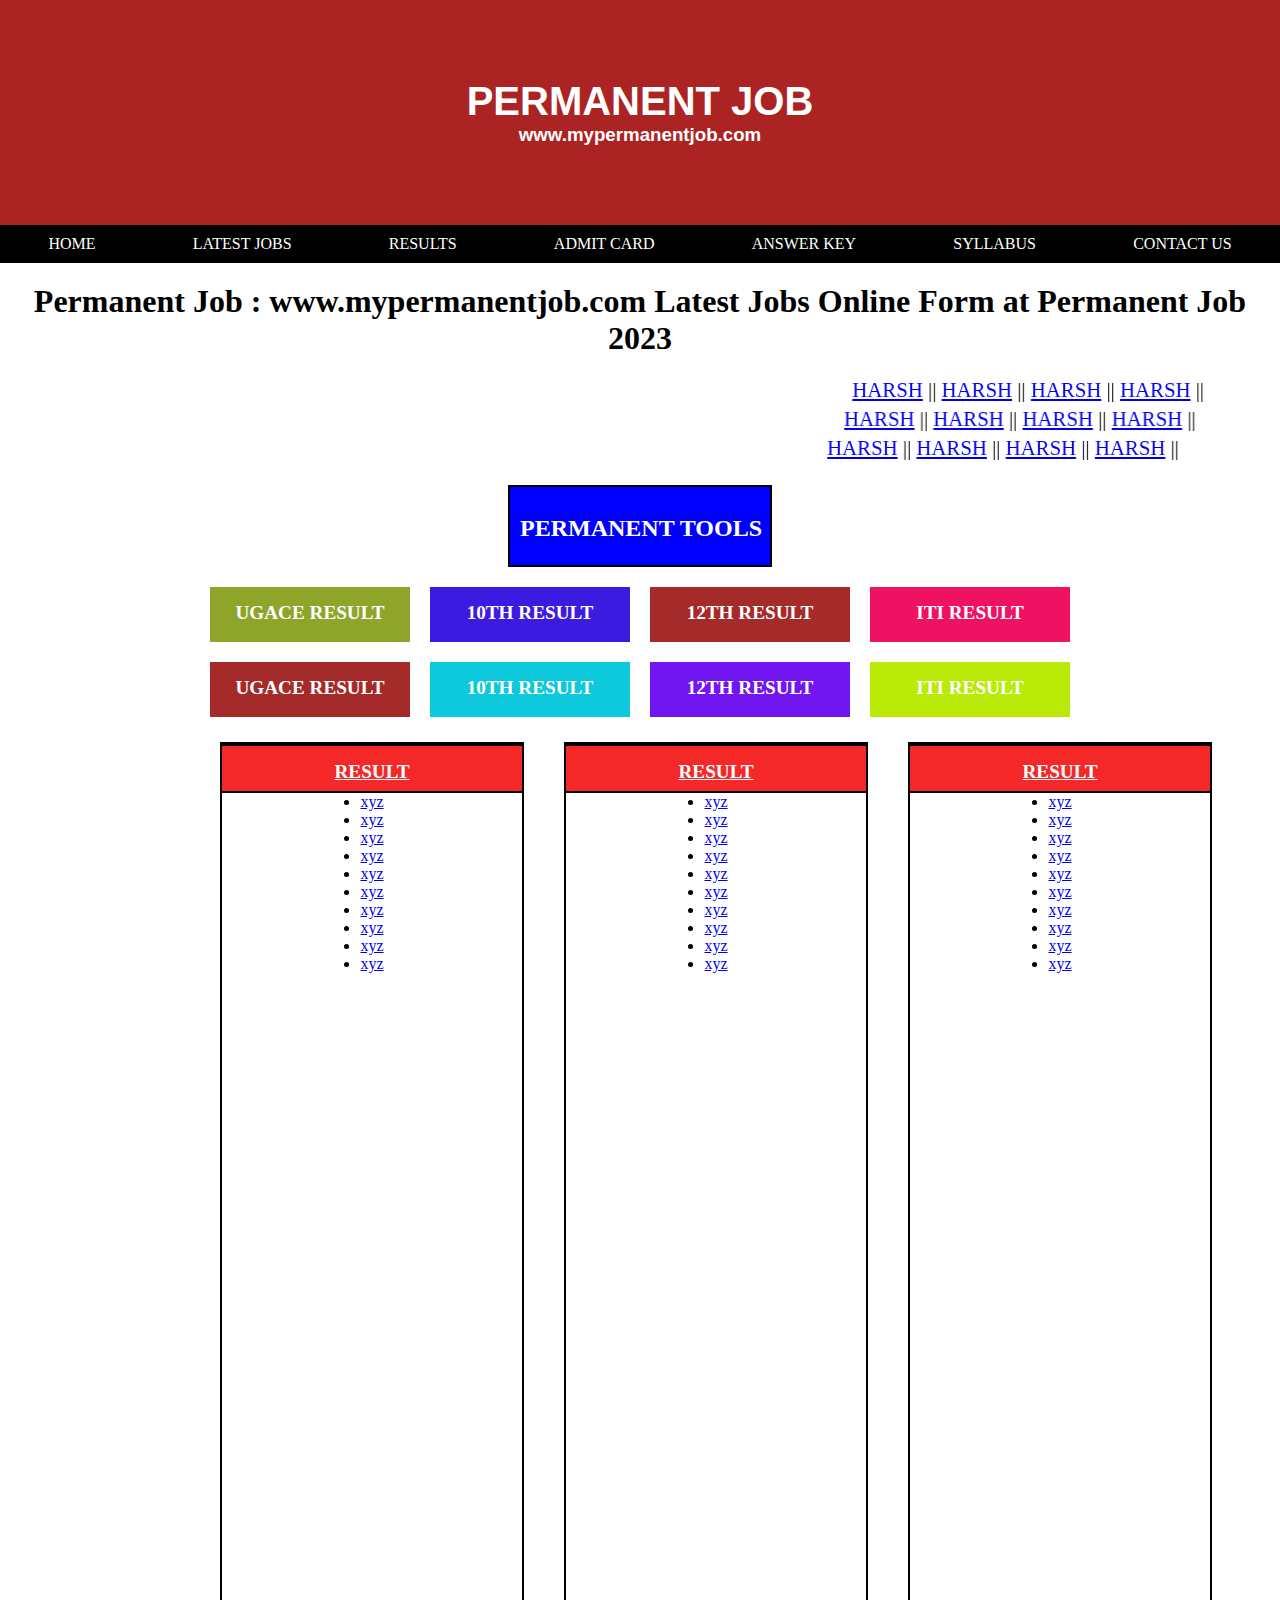
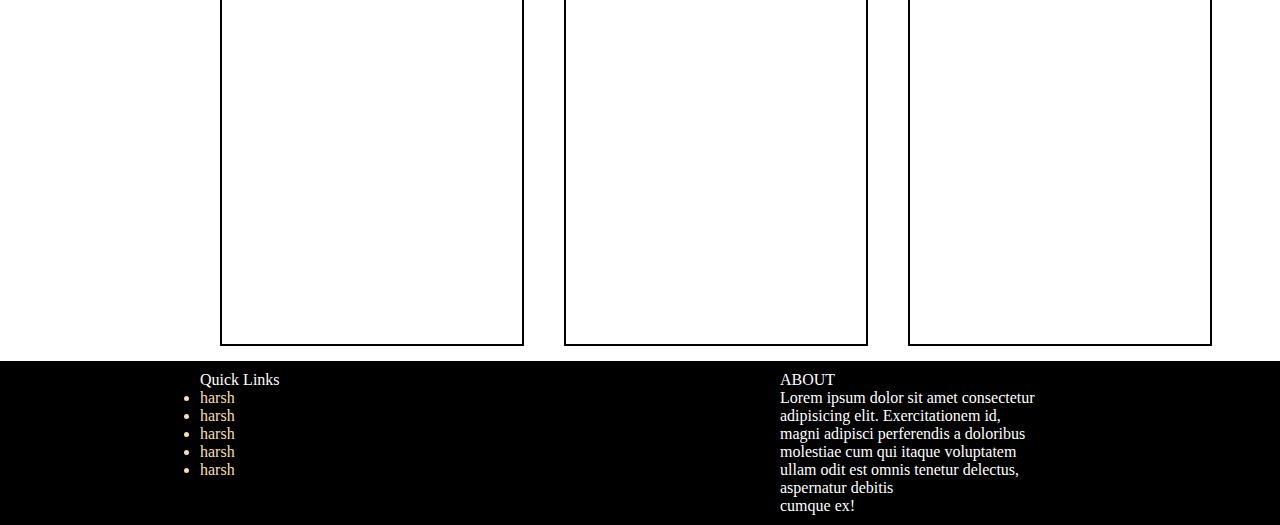
<file: index.html>
<!DOCTYPE html>
<html lang="en">

<head>
    <meta charset="UTF-8">
    <meta name="viewport" content="width=device-width, initial-scale=1.0">
    <title>Document</title>
    <link rel="stylesheet" href="index.css">
    <link rel="stylesheet" href="indexresponsive.css">
</head>

<body>
    <header>
        <nav>
            <div class="topic">
                <h1>PERMANENT JOB</h1>
                <h3>www.mypermanentjob.com</h3>
            </div>
            <div class="menu">
                <ul>
                    <li><a href="index.html">HOME</a></li>
                    <li><a href="latestjobs.html">LATEST JOBS</a></li>
                    <li><a href="result.html">RESULTS</a></li>
                    <li><a href="admitcard.html">ADMIT CARD</a></li>
                    <li><a href="answerkey.html">ANSWER KEY</a></li>
                    <li><a href="syllabus.html">SYLLABUS</a></li>
                    <li><a href="contactus.html">CONTACT US</a></li>

            </div>
        </nav>
    </header>
    <main>
        <div class="topline">
            <p class="toplinep">Permanent Job : www.mypermanentjob.com Latest Jobs Online Form at Permanent Job 2023</p>
        </div>
        <div class="marque1 marque">
            <marquee behavior="alternate" scrollamount="9">
                <a href="harsh.html">HARSH</a> ||
                <a href="harsh.html">HARSH</a> ||
                <a href="harsh.html">HARSH</a> ||
                <a href="harsh.html">HARSH</a> ||

            </marquee>
        </div>
        <div class="marque2 marque">
            <marquee behavior="alternate" scrollamount="10">
                <a href="harsh.html">HARSH</a> ||
                <a href="harsh.html">HARSH</a> ||
                <a href="harsh.html">HARSH</a> ||
                <a href="harsh.html">HARSH</a> ||

            </marquee>
        </div>
        <div class="marque3 marque">
            <marquee behavior="alternate" scrollamount="12">
                <a href="harsh.html">HARSH</a> ||
                <a href="harsh.html">HARSH</a> ||
                <a href="harsh.html">HARSH</a> ||
                <a href="harsh.html">HARSH</a> ||

            </marquee>
        </div>
        <div class="centerheading">

            <p class="qw">PERMANENT TOOLS</p>

        </div>
        <div class="headingclass">
            <div class="headingbuttonttop">
                <a class="headingbutton1" href="index.html">UGACE RESULT</a>
                <a class="headingbutton2" href="index.html">10TH RESULT</a>
                <a class="headingbutton3" href="index.html">12TH RESULT</a>
                <a class="headingbutton4" href="index.html">ITI RESULT</a>
            </div>
            <div class="headingbuttonbottom">
                <a class="headingbutton5" href="index.html">UGACE RESULT</a>
                <a class="headingbutton6" href="index.html">10TH RESULT</a>
                <a class="headingbutton7" href="index.html">12TH RESULT</a>
                <a class="headingbutton8" href="index.html">ITI RESULT</a>
            </div>
        </div>
        <div class="boxop">
            <div class="box1">
                <div class="box1heading op"><a href="result.html" target="_blank">RESULT</a></div>
                <UL>
                    <li><a href="xyz.httml"> xyz</a></li>
                </UL>
                <UL>
                    <li><a href="xyz.httml"> xyz</a></li>
                </UL>
                <UL>
                    <li><a href="xyz.httml"> xyz</a></li>
                </UL>
                <UL>
                    <li><a href="xyz.httml"> xyz</a></li>
                </UL>
                <UL>
                    <li><a href="xyz.httml"> xyz</a></li>
                </UL>
                <UL>
                    <li><a href="xyz.httml"> xyz</a></li>
                </UL>
                <UL>
                    <li><a href="xyz.httml"> xyz</a></li>
                </UL>
                <UL>
                    <li><a href="xyz.httml"> xyz</a></li>
                </UL>
                <UL>
                    <li><a href="xyz.httml"> xyz</a></li>
                </UL>
                <UL>
                    <li><a href="xyz.httml"> xyz</a></li>
                </UL>
            </div>
            <div class="box2">
                <div class="box2heading op"><a href="result.html" target="_blank">RESULT</a></div>
                <UL>
                    <li><a href="xyz.httml"> xyz</a></li>
                </UL>
                <UL>
                    <li><a href="xyz.httml"> xyz</a></li>
                </UL>
                <UL>
                    <li><a href="xyz.httml"> xyz</a></li>
                </UL>
                <UL>
                    <li><a href="xyz.httml"> xyz</a></li>
                </UL>
                <UL>
                    <li><a href="xyz.httml"> xyz</a></li>
                </UL>
                <UL>
                    <li><a href="xyz.httml"> xyz</a></li>
                </UL>
                <UL>
                    <li><a href="xyz.httml"> xyz</a></li>
                </UL>
                <UL>
                    <li><a href="xyz.httml"> xyz</a></li>
                </UL>
                <UL>
                    <li><a href="xyz.httml"> xyz</a></li>
                </UL>
                <UL>
                    <li><a href="xyz.httml"> xyz</a></li>
                </UL>
            </div>
            <div class="box3">
                <div class="box3heading op"><a href="result.html" target="_blank">RESULT</a></div>
                <UL>
                    <li><a href="xyz.httml"> xyz</a></li>
                </UL>
                <UL>
                    <li><a href="xyz.httml"> xyz</a></li>
                </UL>
                <UL>
                    <li><a href="xyz.httml"> xyz</a></li>
                </UL>
                <UL>
                    <li><a href="xyz.httml"> xyz</a></li>
                </UL>
                <UL>
                    <li><a href="xyz.httml"> xyz</a></li>
                </UL>
                <UL>
                    <li><a href="xyz.httml"> xyz</a></li>
                </UL>
                <UL>
                    <li><a href="xyz.httml"> xyz</a></li>
                </UL>
                <UL>
                    <li><a href="xyz.httml"> xyz</a></li>
                </UL>
                <UL>
                    <li><a href="xyz.httml"> xyz</a></li>
                </UL>
                <UL>
                    <li><a href="xyz.httml"> xyz</a></li>
                </UL>
            </div>
        </div>
    </main>
    <footer>
        <div class="footermainbox">
            <div class="quickheading">
                <div class="quicklink quicklinkall">
                    Quick Links
                </div>
                <div class="listquicklink quicklinkall">
                    <ul>
                        <li><a href="facebook" target="_blank">harsh</a></li>
                        <li><a href="facebook" target="_blank">harsh</a></li>
                        <li><a href="facebook" target="_blank">harsh</a></li>
                        <li><a href="facebook" target="_blank">harsh</a></li>
                        <li><a href="facebook" target="_blank">harsh</a></li>

                    </ul>
                </div>
            </div>
            <div class="aboutfooterbox">
                <div class="aboutfooterheading">
                    <P class="afheading">ABOUT</P>
                </div>
                <div class="aboutfootercontent">
                    <p class="afdetails">Lorem ipsum dolor sit amet consectetur adipisicing elit. Exercitationem id,
                        <br />magni adipisci perferendis a doloribus molestiae cum qui itaque voluptatem <br />ullam
                        odit
                        est omnis tenetur delectus,<br /> aspernatur debitis <br />cumque ex!
                    </p>
                </div>
            </div>
        </div>

    </footer>
</body>

</html>
</file>
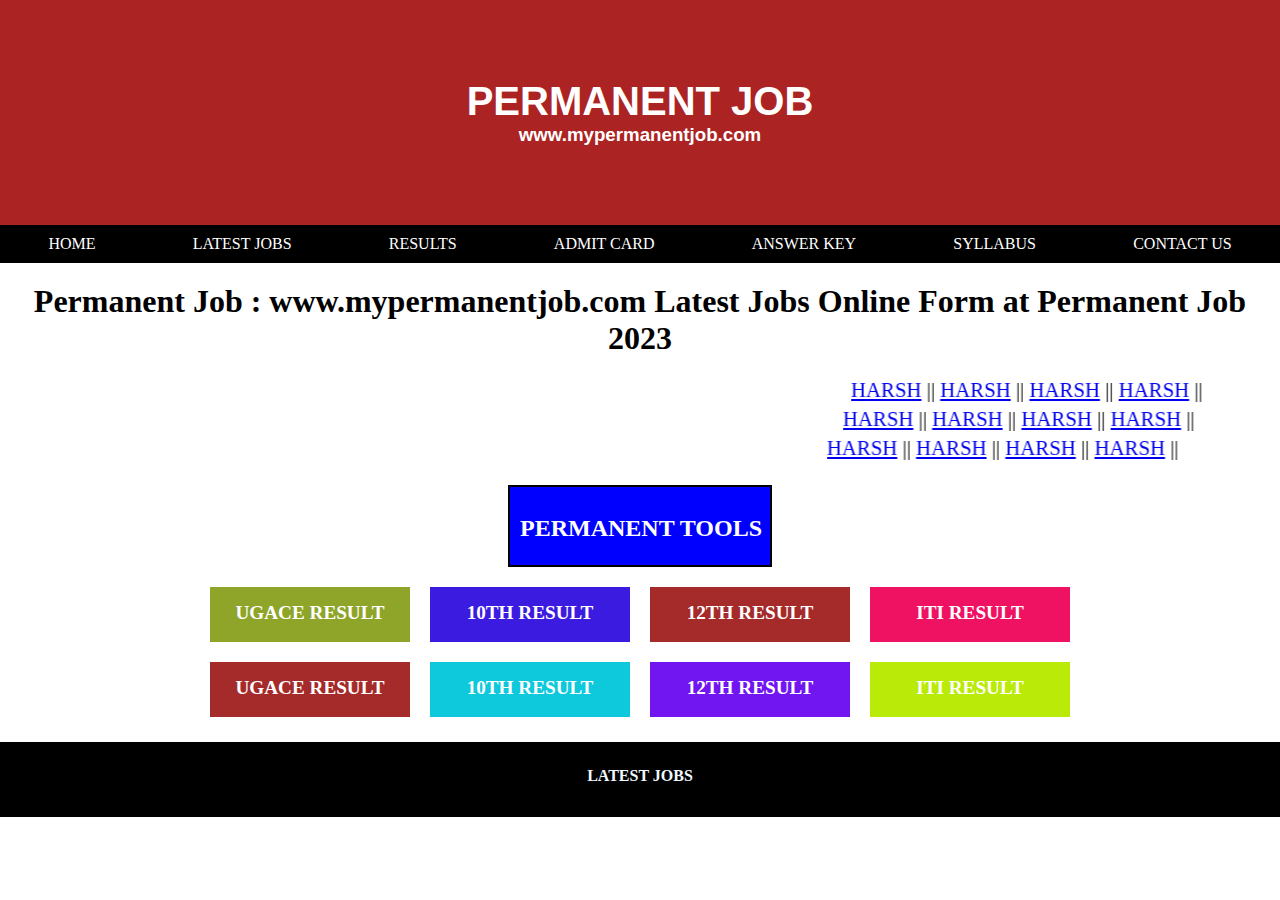
<file: admitcard.html>
<!DOCTYPE html>
<html lang="en">

<head>
    <meta charset="UTF-8">
    <meta name="viewport" content="width=device-width, initial-scale=1.0">
    <title>Document</title>
    <link rel="stylesheet" href="admitcard.css">
    <link rel="stylesheet" href="admitcard.css">
</head>

<body>
    <header>
        <nav>
            <div class="topic">
                <h1>PERMANENT JOB</h1>
                <h3>www.mypermanentjob.com</h3>
            </div>
            <div class="menu">
                <ul>
                    <li><a href="index.html">HOME</a></li>
                    <li><a href="latestjobs.html">LATEST JOBS</a></li>
                    <li><a href="result.html">RESULTS</a></li>
                    <li><a href="admitcard.html">ADMIT CARD</a></li>
                    <li><a href="answerkey.html">ANSWER KEY</a></li>
                    <li><a href="syllabus.html">SYLLABUS</a></li>
                    <li><a href="contactus.html">CONTACT US</a></li>

            </div>
        </nav>
    </header>
    <main>
        <div class="topline">
            <p class="toplinep">Permanent Job : www.mypermanentjob.com Latest Jobs Online Form at Permanent Job 2023</p>
        </div>
        <div class="marquebox">
            <div class="marque1 marque">
                <marquee behavior="alternate" scrollamount="9">
                    <a href="harsh.html">HARSH</a> ||
                    <a href="harsh.html">HARSH</a> ||
                    <a href="harsh.html">HARSH</a> ||
                    <a href="harsh.html">HARSH</a> ||

                </marquee>
            </div>
            <div class="marque2 marque">
                <marquee behavior="alternate" scrollamount="10">
                    <a href="harsh.html">HARSH</a> ||
                    <a href="harsh.html">HARSH</a> ||
                    <a href="harsh.html">HARSH</a> ||
                    <a href="harsh.html">HARSH</a> ||

                </marquee>
            </div>
            <div class="marque3 marque">
                <marquee behavior="alternate" scrollamount="12">
                    <a href="harsh.html">HARSH</a> ||
                    <a href="harsh.html">HARSH</a> ||
                    <a href="harsh.html">HARSH</a> ||
                    <a href="harsh.html">HARSH</a> ||

                </marquee>
            </div>
        </div>
        <div class="centerheading">

            <p class="qw">PERMANENT TOOLS</p>

        </div>
        <div class="headingclass">
            <div class="headingbuttonttop">
                <a class="headingbutton1" href="index.html">UGACE RESULT</a>
                <a class="headingbutton2" href="index.html">10TH RESULT</a>
                <a class="headingbutton3" href="index.html">12TH RESULT</a>
                <a class="headingbutton4" href="index.html">ITI RESULT</a>
            </div>
            <div class="headingbuttonbottom">
                <a class="headingbutton5" href="index.html">UGACE RESULT</a>
                <a class="headingbutton6" href="index.html">10TH RESULT</a>
                <a class="headingbutton7" href="index.html">12TH RESULT</a>
                <a class="headingbutton8" href="index.html">ITI RESULT</a>
            </div>
        </div>
        <DIV class="heading">
            <p>LATEST JOBS</p>
        </DIV>
</file>
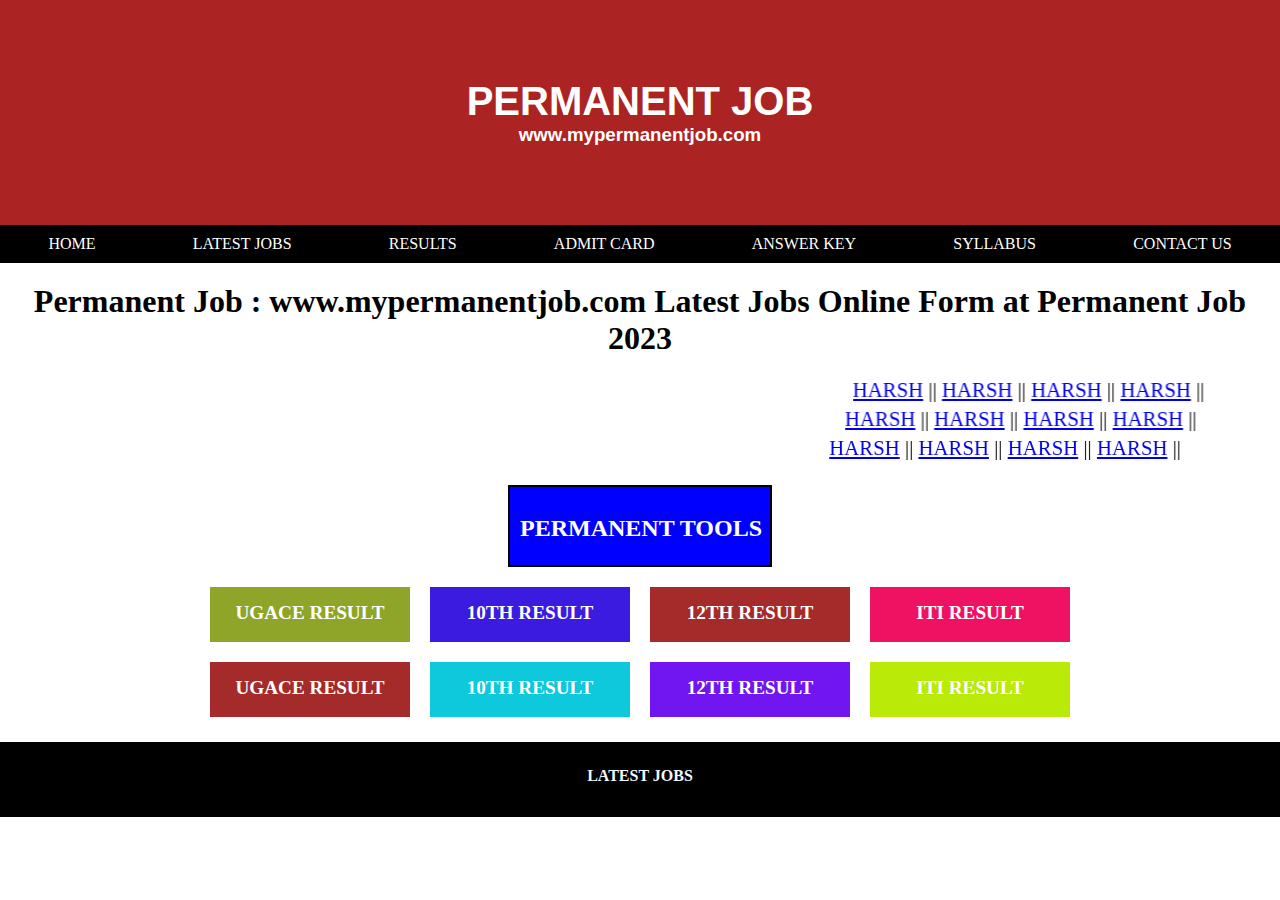
<file: answerkey.html>
<!DOCTYPE html>
<html lang="en">

<head>
    <meta charset="UTF-8">
    <meta name="viewport" content="width=device-width, initial-scale=1.0">
    <title>Document</title>
    <link rel="stylesheet" href="answerkey.css">
    <link rel="stylesheet" href="answerkeyresponsive.css">
</head>

<body>
    <header>
        <nav>
            <div class="topic">
                <h1>PERMANENT JOB</h1>
                <h3>www.mypermanentjob.com</h3>
            </div>
            <div class="menu">
                <ul>
                    <li><a href="index.html">HOME</a></li>
                    <li><a href="latestjobs.html">LATEST JOBS</a></li>
                    <li><a href="result.html">RESULTS</a></li>
                    <li><a href="admitcard.html">ADMIT CARD</a></li>
                    <li><a href="answerkey.html">ANSWER KEY</a></li>
                    <li><a href="syllabus.html">SYLLABUS</a></li>
                    <li><a href="contactus.html">CONTACT US</a></li>

            </div>
        </nav>
    </header>
    <main>
        <div class="topline">
            <p class="toplinep">Permanent Job : www.mypermanentjob.com Latest Jobs Online Form at Permanent Job 2023</p>
        </div>
        <div class="marquebox">
            <div class="marque1 marque">
                <marquee behavior="alternate" scrollamount="9">
                    <a href="harsh.html">HARSH</a> ||
                    <a href="harsh.html">HARSH</a> ||
                    <a href="harsh.html">HARSH</a> ||
                    <a href="harsh.html">HARSH</a> ||

                </marquee>
            </div>
            <div class="marque2 marque">
                <marquee behavior="alternate" scrollamount="10">
                    <a href="harsh.html">HARSH</a> ||
                    <a href="harsh.html">HARSH</a> ||
                    <a href="harsh.html">HARSH</a> ||
                    <a href="harsh.html">HARSH</a> ||

                </marquee>
            </div>
            <div class="marque3 marque">
                <marquee behavior="alternate" scrollamount="12">
                    <a href="harsh.html">HARSH</a> ||
                    <a href="harsh.html">HARSH</a> ||
                    <a href="harsh.html">HARSH</a> ||
                    <a href="harsh.html">HARSH</a> ||

                </marquee>
            </div>
        </div>
        <div class="centerheading">

            <p class="qw">PERMANENT TOOLS</p>

        </div>
        <div class="headingclass">
            <div class="headingbuttonttop">
                <a class="headingbutton1" href="index.html">UGACE RESULT</a>
                <a class="headingbutton2" href="index.html">10TH RESULT</a>
                <a class="headingbutton3" href="index.html">12TH RESULT</a>
                <a class="headingbutton4" href="index.html">ITI RESULT</a>
            </div>
            <div class="headingbuttonbottom">
                <a class="headingbutton5" href="index.html">UGACE RESULT</a>
                <a class="headingbutton6" href="index.html">10TH RESULT</a>
                <a class="headingbutton7" href="index.html">12TH RESULT</a>
                <a class="headingbutton8" href="index.html">ITI RESULT</a>
            </div>
        </div>
        <DIV class="heading">
            <p>LATEST JOBS</p>
        </DIV>
</file>
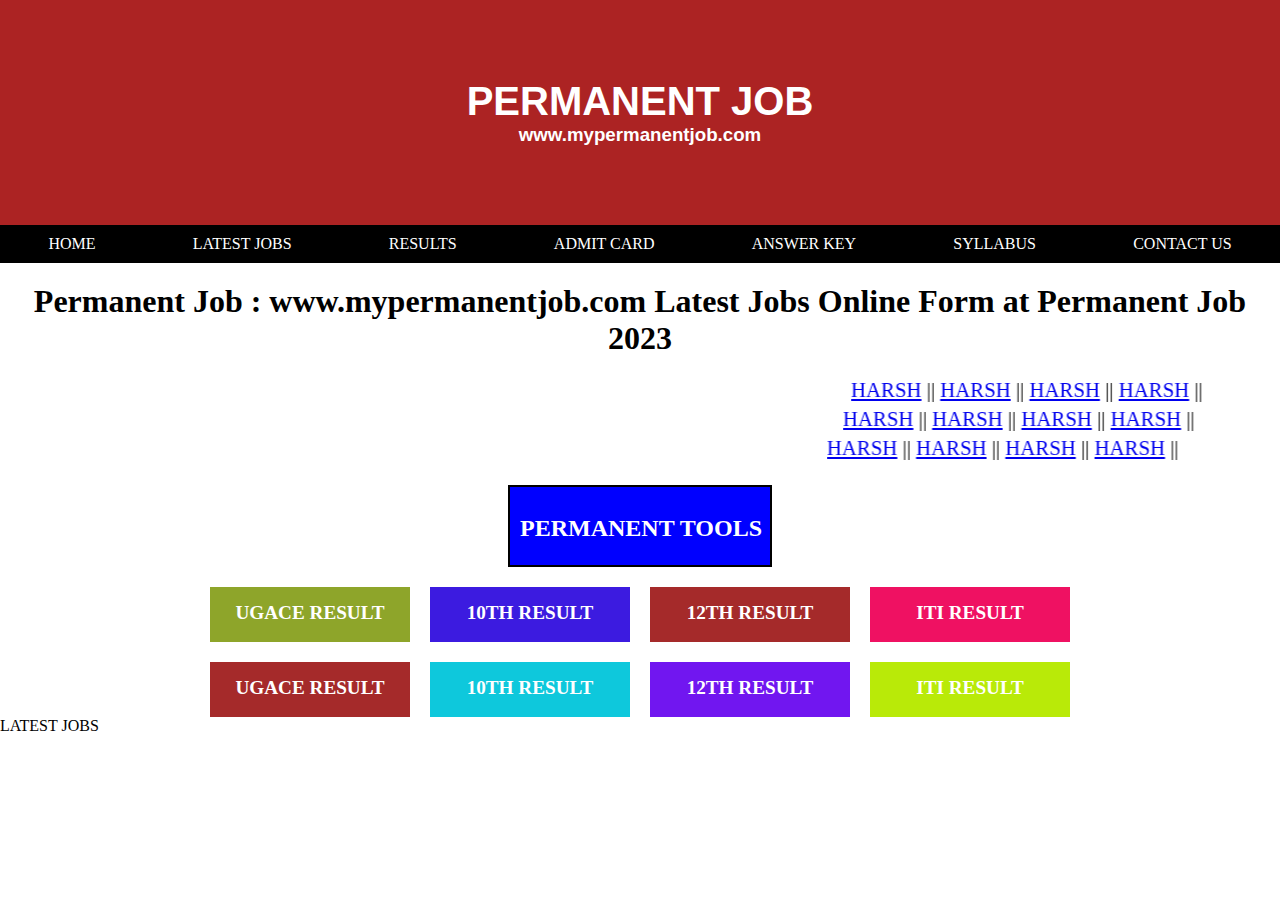
<file: contactus.html>
<!DOCTYPE html>
<html lang="en">

<head>
    <meta charset="UTF-8">
    <meta name="viewport" content="width=device-width, initial-scale=1.0">
    <title>Document</title>
    <link rel="stylesheet" href="contactus.css">
    <link rel="stylesheet" href="contactusresponsive.css">
</head>

<body>
    <header>
        <nav>
            <div class="topic">
                <h1>PERMANENT JOB</h1>
                <h3>www.mypermanentjob.com</h3>
            </div>
            <div class="menu">
                <ul>
                     <li><a href="index.html">HOME</a></li>
                    <li><a href="latestjobs.html">LATEST JOBS</a></li>
                    <li><a href="result.html">RESULTS</a></li>
                    <li><a href="admitcard.html">ADMIT CARD</a></li>
                    <li><a href="answerkey.html">ANSWER KEY</a></li>
                    <li><a href="syllabus.html">SYLLABUS</a></li>
                    <li><a href="contactus.html">CONTACT US</a></li>

            </div>
        </nav>
    </header>
    <main>
        <div class="topline">
            <p class="toplinep">Permanent Job : www.mypermanentjob.com Latest Jobs Online Form at Permanent Job 2023</p>
        </div>
        <div class="marquebox">
            <div class="marque1 marque">
                <marquee behavior="alternate" scrollamount="9">
                    <a href="harsh.html">HARSH</a> ||
                    <a href="harsh.html">HARSH</a> ||
                    <a href="harsh.html">HARSH</a> ||
                    <a href="harsh.html">HARSH</a> ||

                </marquee>
            </div>
            <div class="marque2 marque">
                <marquee behavior="alternate" scrollamount="10">
                    <a href="harsh.html">HARSH</a> ||
                    <a href="harsh.html">HARSH</a> ||
                    <a href="harsh.html">HARSH</a> ||
                    <a href="harsh.html">HARSH</a> ||

                </marquee>
            </div>
            <div class="marque3 marque">
                <marquee behavior="alternate" scrollamount="12">
                    <a href="harsh.html">HARSH</a> ||
                    <a href="harsh.html">HARSH</a> ||
                    <a href="harsh.html">HARSH</a> ||
                    <a href="harsh.html">HARSH</a> ||

                </marquee>
            </div>
        </div>
        <div class="centerheading">

            <p class="qw">PERMANENT TOOLS</p>

        </div>
        <div class="headingclass">
            <div class="headingbuttonttop">
                <a class="headingbutton1" href="index.html">UGACE RESULT</a>
                <a class="headingbutton2" href="index.html">10TH RESULT</a>
                <a class="headingbutton3" href="index.html">12TH RESULT</a>
                <a class="headingbutton4" href="index.html">ITI RESULT</a>
            </div>
            <div class="headingbuttonbottom">
                <a class="headingbutton5" href="index.html">UGACE RESULT</a>
                <a class="headingbutton6" href="index.html">10TH RESULT</a>
                <a class="headingbutton7" href="index.html">12TH RESULT</a>
                <a class="headingbutton8" href="index.html">ITI RESULT</a>
            </div>
        </div>
        <DIV class="heading">
            <p>LATEST JOBS</p>
        </DIV>
</file>
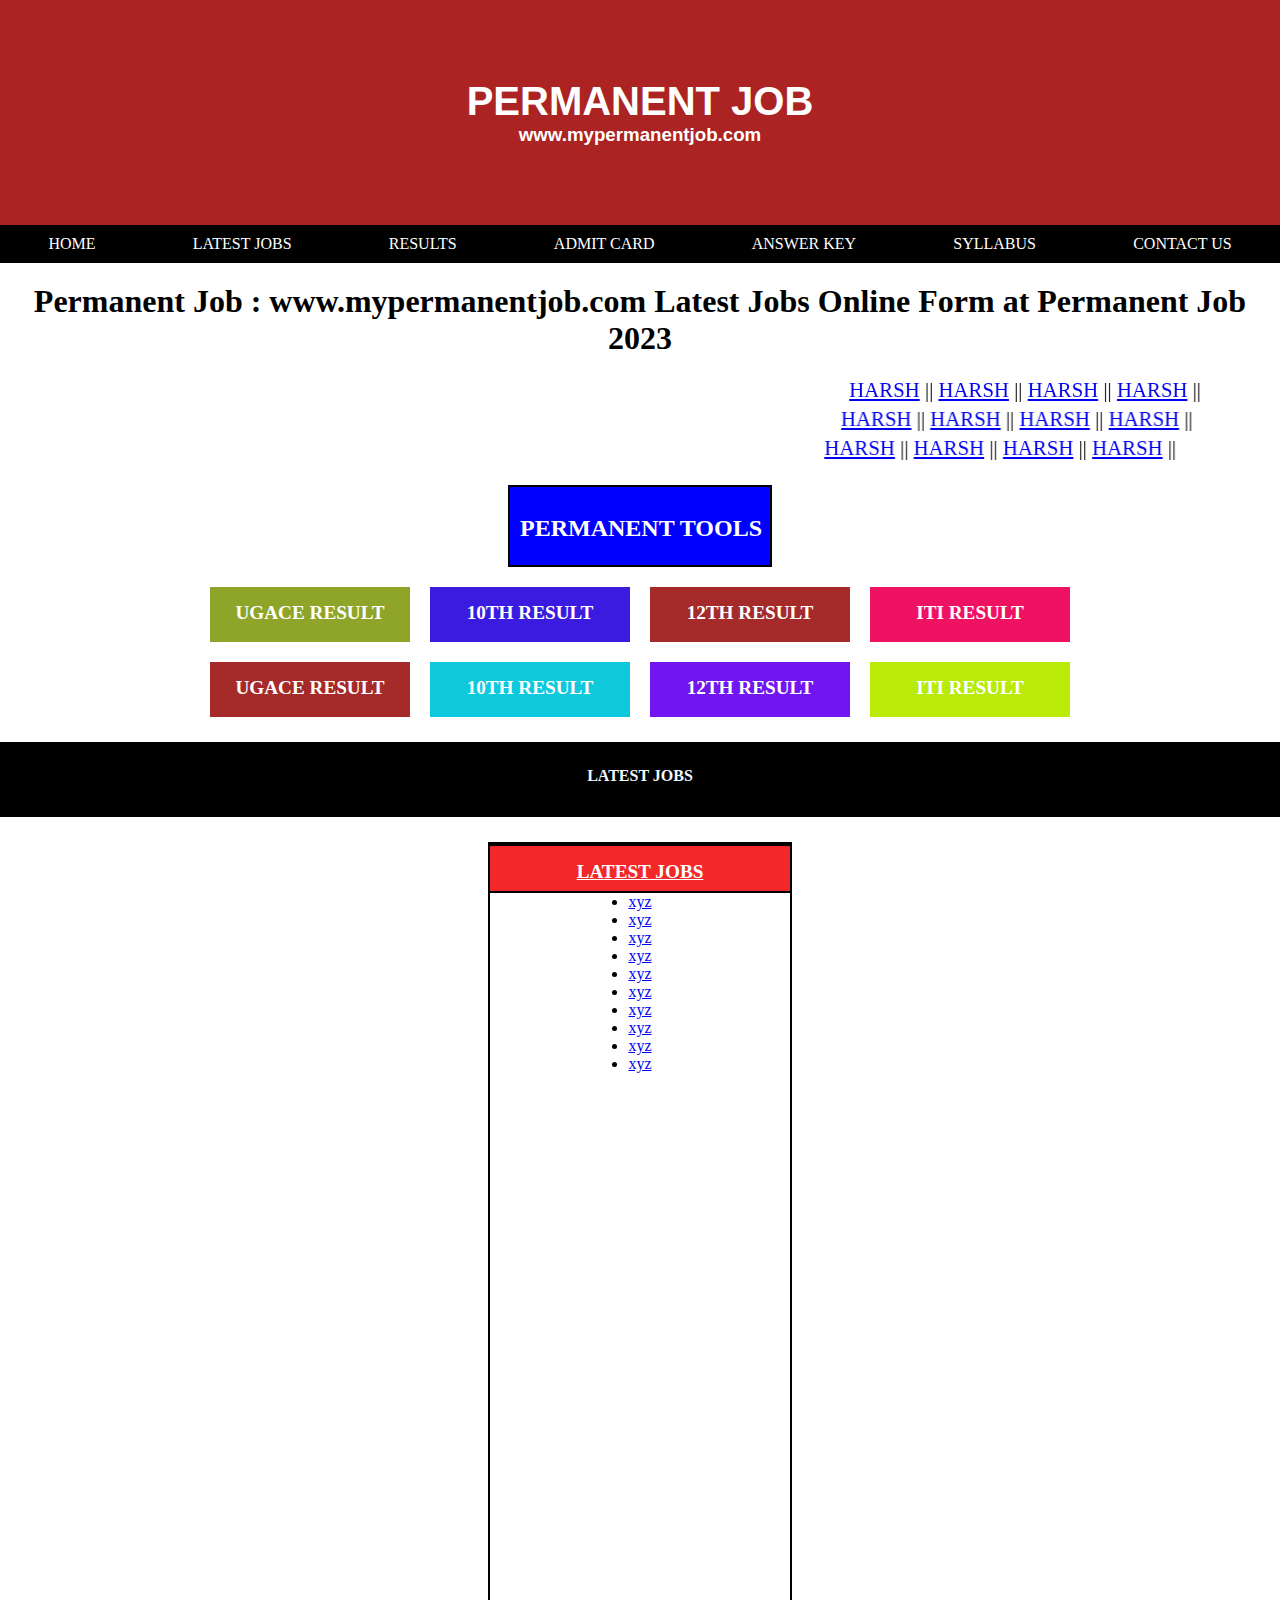
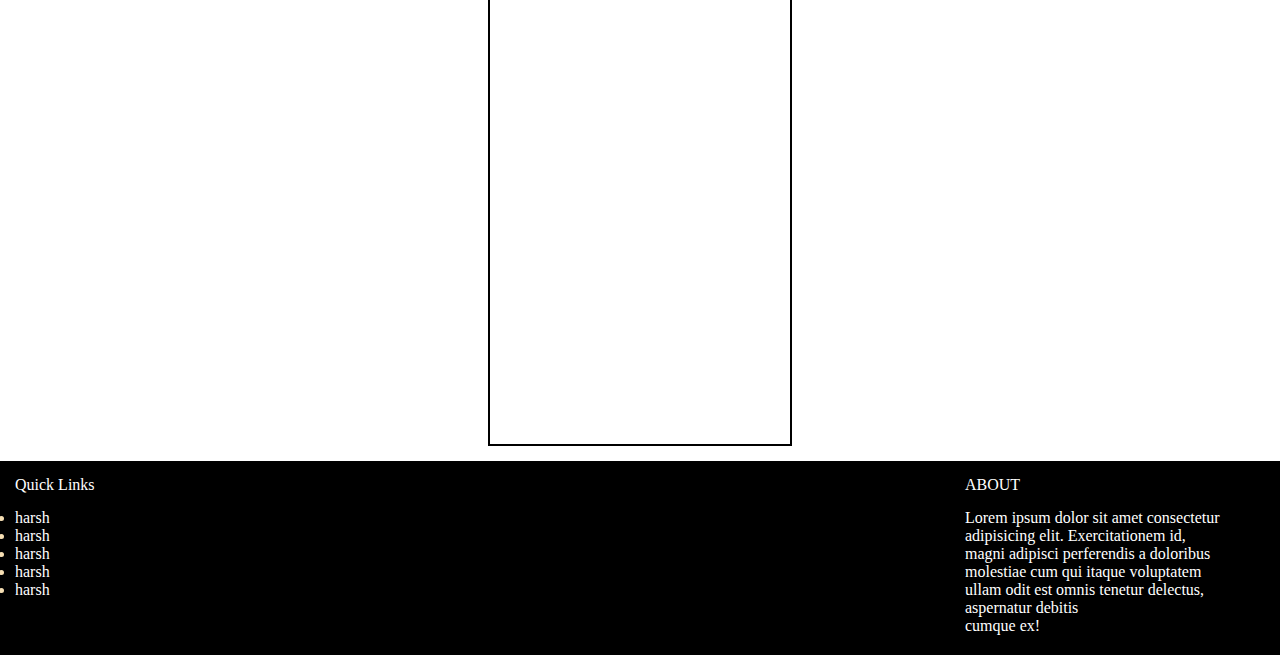
<file: latestjob.html>
<!DOCTYPE html>
<html lang="en">

<head>
    <meta charset="UTF-8">
    <meta name="viewport" content="width=device-width, initial-scale=1.0">
    <title>Document</title>
    <link rel="stylesheet" href="latestjob.css">
    <link rel="stylesheet" href="latestjobresponsive.css">
</head>

<body>
    <header>
        <nav>
            <div class="topic">
                <h1>PERMANENT JOB</h1>
                <h3>www.mypermanentjob.com</h3>
            </div>
            <div class="menu">
                <ul>
                      <li><a href="index.html">HOME</a></li>
                    <li><a href="latestjobs.html">LATEST JOBS</a></li>
                    <li><a href="result.html">RESULTS</a></li>
                    <li><a href="admitcard.html">ADMIT CARD</a></li>
                    <li><a href="answerkey.html">ANSWER KEY</a></li>
                    <li><a href="syllabus.html">SYLLABUS</a></li>
                    <li><a href="contactus.html">CONTACT US</a></li>

            </div>
        </nav>
    </header>
    <main>
        <div class="topline">
            <p class="toplinep">Permanent Job : www.mypermanentjob.com Latest Jobs Online Form at Permanent Job 2023</p>
        </div>
        <div class="marquebox">
            <div class="marque1 marque">
                <marquee behavior="alternate" scrollamount="9">
                    <a href="harsh.html">HARSH</a> ||
                    <a href="harsh.html">HARSH</a> ||
                    <a href="harsh.html">HARSH</a> ||
                    <a href="harsh.html">HARSH</a> ||

                </marquee>
            </div>
            <div class="marque2 marque">
                <marquee behavior="alternate" scrollamount="10">
                    <a href="harsh.html">HARSH</a> ||
                    <a href="harsh.html">HARSH</a> ||
                    <a href="harsh.html">HARSH</a> ||
                    <a href="harsh.html">HARSH</a> ||

                </marquee>
            </div>
            <div class="marque3 marque">
                <marquee behavior="alternate" scrollamount="12">
                    <a href="harsh.html">HARSH</a> ||
                    <a href="harsh.html">HARSH</a> ||
                    <a href="harsh.html">HARSH</a> ||
                    <a href="harsh.html">HARSH</a> ||

                </marquee>
            </div>
        </div>
        <div class="centerheading">

            <p class="qw">PERMANENT TOOLS</p>

        </div>
        <div class="headingclass">
            <div class="headingbuttonttop">
                <a class="headingbutton1" href="index.html">UGACE RESULT</a>
                <a class="headingbutton2" href="index.html">10TH RESULT</a>
                <a class="headingbutton3" href="index.html">12TH RESULT</a>
                <a class="headingbutton4" href="index.html">ITI RESULT</a>
            </div>
            <div class="headingbuttonbottom">
                <a class="headingbutton5" href="index.html">UGACE RESULT</a>
                <a class="headingbutton6" href="index.html">10TH RESULT</a>
                <a class="headingbutton7" href="index.html">12TH RESULT</a>
                <a class="headingbutton8" href="index.html">ITI RESULT</a>
            </div>
        </div>
        <DIV class="heading">
            <p>LATEST JOBS</p>
        </DIV>
        <div class="boxop">
            <div class="box1">
                <div class="box1heading op"><a href="result.html" target="_blank">LATEST JOBS</a></div>
                <UL>
                    <li><a href="xyz.httml"> xyz</a></li>
                </UL>
                <UL>
                    <li><a href="xyz.httml"> xyz</a></li>
                </UL>
                <UL>
                    <li><a href="xyz.httml"> xyz</a></li>
                </UL>
                <UL>
                    <li><a href="xyz.httml"> xyz</a></li>
                </UL>
                <UL>
                    <li><a href="xyz.httml"> xyz</a></li>
                </UL>
                <UL>
                    <li><a href="xyz.httml"> xyz</a></li>
                </UL>
                <UL>
                    <li><a href="xyz.httml"> xyz</a></li>
                </UL>
                <UL>
                    <li><a href="xyz.httml"> xyz</a></li>
                </UL>
                <UL>
                    <li><a href="xyz.httml"> xyz</a></li>
                </UL>
                <UL>
                    <li><a href="xyz.httml"> xyz</a></li>
                </UL>
            </div>
        </div>
    </main>
    <footer>
        <div class="footermainbox">
            <div class="quickheading">
                <div class="quicklink quicklinkall">
                    Quick Links
                </div>
                <div class="listquicklink quicklinkall">
                    <ul>
                        <li><a href="facebook" target="_blank">harsh</a></li>
                        <li><a href="facebook" target="_blank">harsh</a></li>
                        <li><a href="facebook" target="_blank">harsh</a></li>
                        <li><a href="facebook" target="_blank">harsh</a></li>
                        <li><a href="facebook" target="_blank">harsh</a></li>

                    </ul>
                </div>
            </div>
            <div class="aboutfooterbox">
                <div class="aboutfooterheading">
                    <P class="afheading">ABOUT</P>
                </div>
                <div class="aboutfootercontent">
                    <p class="afdetails">Lorem ipsum dolor sit amet consectetur adipisicing elit. Exercitationem id,
                        <br />magni adipisci perferendis a doloribus molestiae cum qui itaque voluptatem <br />ullam
                        odit
                        est omnis tenetur delectus,<br /> aspernatur debitis <br />cumque ex!
                    </p>
                </div>
            </div>
        </div>
    </footer>
</body>

</html>
</file>
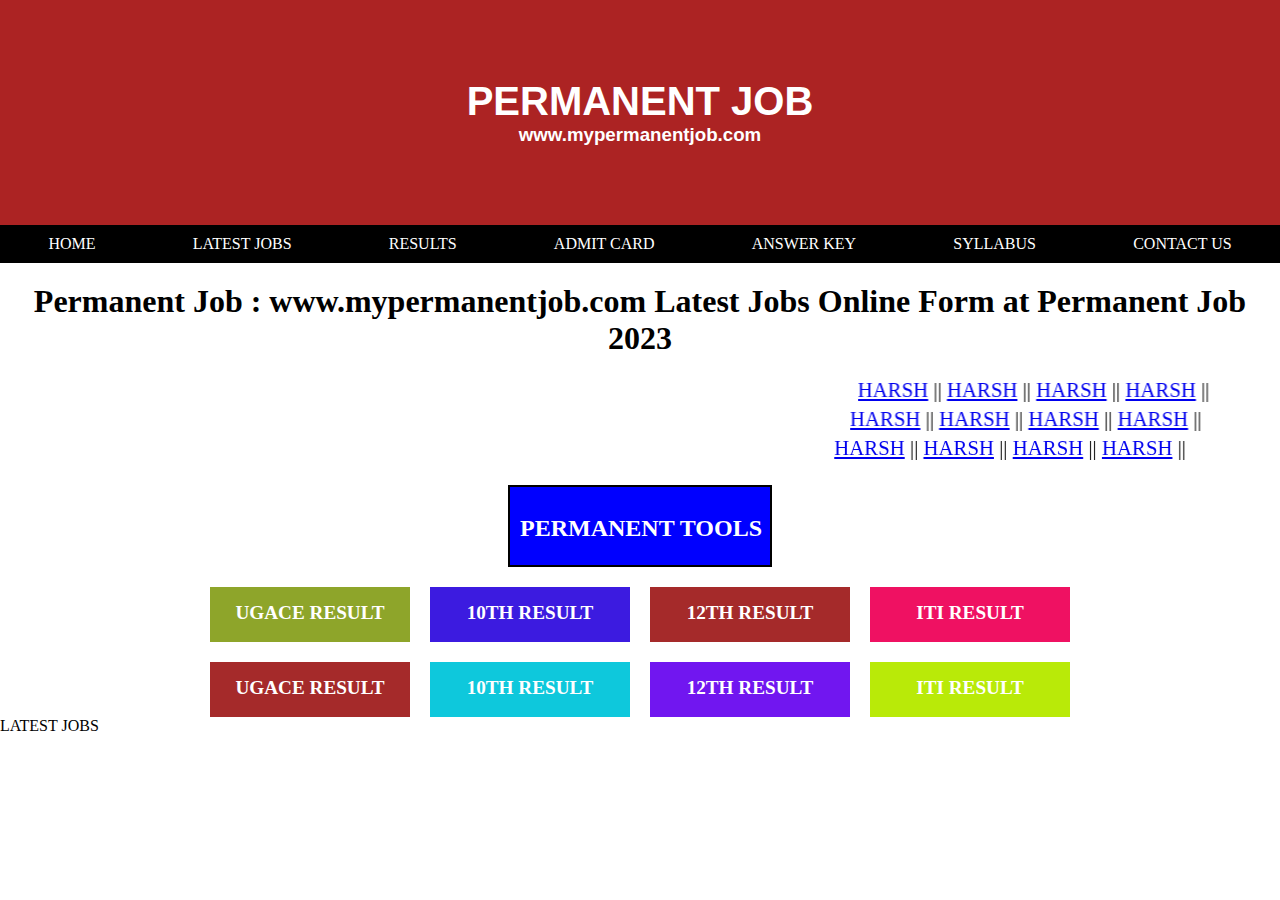
<file: result.html>
<!DOCTYPE html>
<html lang="en">

<head>
    <meta charset="UTF-8">
    <meta name="viewport" content="width=device-width, initial-scale=1.0">
    <title>Document</title>
    <link rel="stylesheet" href="index.css">
    <link rel="stylesheet" href="indexresponsive.css">
</head>

<body>
    <header>
        <nav>
            <div class="topic">
                <h1>PERMANENT JOB</h1>
                <h3>www.mypermanentjob.com</h3>
            </div>
            <div class="menu">
                <ul>
                      <li><a href="index.html">HOME</a></li>
                    <li><a href="latestjobs.html">LATEST JOBS</a></li>
                    <li><a href="result.html">RESULTS</a></li>
                    <li><a href="admitcard.html">ADMIT CARD</a></li>
                    <li><a href="answerkey.html">ANSWER KEY</a></li>
                    <li><a href="syllabus.html">SYLLABUS</a></li>
                    <li><a href="contactus.html">CONTACT US</a></li>

            </div>
        </nav>
    </header>
    <main>
        <div class="topline">
            <p class="toplinep">Permanent Job : www.mypermanentjob.com Latest Jobs Online Form at Permanent Job 2023</p>
        </div>
        <div class="marquebox">
            <div class="marque1 marque">
                <marquee behavior="alternate" scrollamount="9">
                    <a href="harsh.html">HARSH</a> ||
                    <a href="harsh.html">HARSH</a> ||
                    <a href="harsh.html">HARSH</a> ||
                    <a href="harsh.html">HARSH</a> ||

                </marquee>
            </div>
            <div class="marque2 marque">
                <marquee behavior="alternate" scrollamount="10">
                    <a href="harsh.html">HARSH</a> ||
                    <a href="harsh.html">HARSH</a> ||
                    <a href="harsh.html">HARSH</a> ||
                    <a href="harsh.html">HARSH</a> ||

                </marquee>
            </div>
            <div class="marque3 marque">
                <marquee behavior="alternate" scrollamount="12">
                    <a href="harsh.html">HARSH</a> ||
                    <a href="harsh.html">HARSH</a> ||
                    <a href="harsh.html">HARSH</a> ||
                    <a href="harsh.html">HARSH</a> ||

                </marquee>
            </div>
        </div>
        <div class="centerheading">

            <p class="qw">PERMANENT TOOLS</p>

        </div>
        <div class="headingclass">
            <div class="headingbuttonttop">
                <a class="headingbutton1" href="index.html">UGACE RESULT</a>
                <a class="headingbutton2" href="index.html">10TH RESULT</a>
                <a class="headingbutton3" href="index.html">12TH RESULT</a>
                <a class="headingbutton4" href="index.html">ITI RESULT</a>
            </div>
            <div class="headingbuttonbottom">
                <a class="headingbutton5" href="index.html">UGACE RESULT</a>
                <a class="headingbutton6" href="index.html">10TH RESULT</a>
                <a class="headingbutton7" href="index.html">12TH RESULT</a>
                <a class="headingbutton8" href="index.html">ITI RESULT</a>
            </div>
        </div>
        <DIV class="heading">
            <p>LATEST JOBS</p>
        </DIV>
</file>
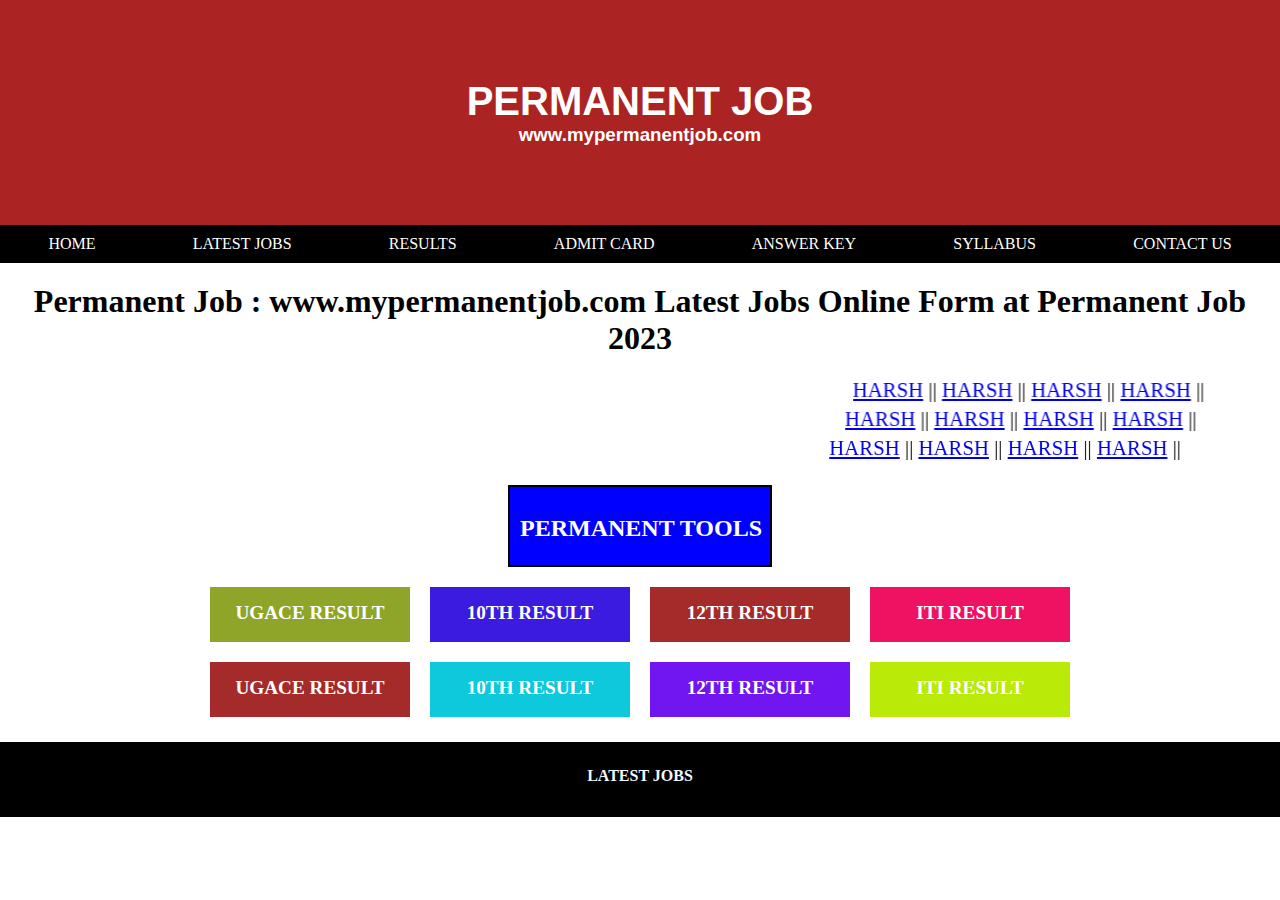
<file: syllabus.html>
<!DOCTYPE html>
<html lang="en">

<head>
    <meta charset="UTF-8">
    <meta name="viewport" content="width=device-width, initial-scale=1.0">
    <title>Document</title>
    <link rel="stylesheet" href="syllabus.css">
    <link rel="stylesheet" href="syllabusresponsive.css">
</head>

<body>
    <header>
        <nav>
            <div class="topic">
                <h1>PERMANENT JOB</h1>
                <h3>www.mypermanentjob.com</h3>
            </div>
            <div class="menu">
                <ul>
                     <li><a href="index.html">HOME</a></li>
                    <li><a href="latestjobs.html">LATEST JOBS</a></li>
                    <li><a href="result.html">RESULTS</a></li>
                    <li><a href="admitcard.html">ADMIT CARD</a></li>
                    <li><a href="answerkey.html">ANSWER KEY</a></li>
                    <li><a href="syllabus.html">SYLLABUS</a></li>
                    <li><a href="contactus.html">CONTACT US</a></li>

            </div>
        </nav>
    </header>
    <main>
        <div class="topline">
            <p class="toplinep">Permanent Job : www.mypermanentjob.com Latest Jobs Online Form at Permanent Job 2023</p>
        </div>
        <div class="marquebox">
            <div class="marque1 marque">
                <marquee behavior="alternate" scrollamount="9">
                    <a href="harsh.html">HARSH</a> ||
                    <a href="harsh.html">HARSH</a> ||
                    <a href="harsh.html">HARSH</a> ||
                    <a href="harsh.html">HARSH</a> ||

                </marquee>
            </div>
            <div class="marque2 marque">
                <marquee behavior="alternate" scrollamount="10">
                    <a href="harsh.html">HARSH</a> ||
                    <a href="harsh.html">HARSH</a> ||
                    <a href="harsh.html">HARSH</a> ||
                    <a href="harsh.html">HARSH</a> ||

                </marquee>
            </div>
            <div class="marque3 marque">
                <marquee behavior="alternate" scrollamount="12">
                    <a href="harsh.html">HARSH</a> ||
                    <a href="harsh.html">HARSH</a> ||
                    <a href="harsh.html">HARSH</a> ||
                    <a href="harsh.html">HARSH</a> ||

                </marquee>
            </div>
        </div>
        <div class="centerheading">

            <p class="qw">PERMANENT TOOLS</p>

        </div>
        <div class="headingclass">
            <div class="headingbuttonttop">
                <a class="headingbutton1" href="index.html">UGACE RESULT</a>
                <a class="headingbutton2" href="index.html">10TH RESULT</a>
                <a class="headingbutton3" href="index.html">12TH RESULT</a>
                <a class="headingbutton4" href="index.html">ITI RESULT</a>
            </div>
            <div class="headingbuttonbottom">
                <a class="headingbutton5" href="index.html">UGACE RESULT</a>
                <a class="headingbutton6" href="index.html">10TH RESULT</a>
                <a class="headingbutton7" href="index.html">12TH RESULT</a>
                <a class="headingbutton8" href="index.html">ITI RESULT</a>
            </div>
        </div>
        <DIV class="heading">
            <p>LATEST JOBS</p>
        </DIV>
</file>
<file: index.css>
*{
    margin: 0;
    padding: 0;
}

.topic{
    display: flex;
    flex-direction: column;
    justify-content: center;
    align-items: center;
    background-color: rgb(172, 35, 35);
    color: white;
    width: 100vw;
    height: 25vh;
    /* font-family: 'Lato', sans-serif; */
    font-family: Arial,Helvetica,sans-serif;
    
}
.topic h1{
    font-size: 40px;
}
.menu ul a{ text-decoration: none;
    color: white;

    }
.menu ul{    
    display: flex;
    list-style: none;
    justify-content: space-between;
    background-color:rgb(0, 0, 0);
    padding-left: 3vw;
    padding-right: 3vw;
    height:auto;
    align-items: center;
   
    
}
.menu ul LI{
    padding: 10PX 10PX; 
    
}
.topline{ text-align: center;
    margin-top: 20px;
    font-size: 2em;
    margin-block-start: 0.64em;
    margin-block-end: 0.64em;
    font-weight: bolder;
}
.marque{
    font-size: 1.3em;
}
.centerheading {
    display: flex; 
    justify-content: center; 
    align-items: center;  
    width: 100vw;    
    color: white;
    padding-top: 20px;
   
}
.qw{
    font-size: 1.5em;
    font-weight: bolder;
    align-self: center;
    background-color: blue;
    width: 250px;
    height: 50px;
    padding-left: 10px;
    padding-top: 28px;
    border: 2px solid black;
}
.headingclass{
    padding: 0px 200px;
}
.headingbuttonttop {
    padding-left: 10px;
    padding-right: 10px;
    display: flex;
    justify-content: space-between;
    padding-top: 20px;
    font-size: 1.2em;
    font-weight: bolder;
    
}
.headingbuttonttop a{
    text-decoration: none;
    
}
.headingbutton1{
    height: 40px;
    width: 200px;
    padding-top:15px;
    background-color: rgb(142, 165, 42);
    text-align: center;
    color: white;
}
.headingbutton2{
    height: 40px;
    width: 200px;
    padding-top:15px;
    background-color: rgb(60, 27, 224);
    text-align: center;
    color: white;
}
.headingbutton3{
    height: 40px;
    width: 200px;
    padding-top:15px;
    background-color: brown;
    text-align: center;
    color: white;
}
.headingbutton4{
    height: 40px;
    width: 200px;
    padding-top:15px;
    background-color: rgb(239, 17, 98);
    text-align: center;
    color: white;
}
.headingbuttonbottom {
    padding-left: 10px;
    padding-right: 10px;
    display: flex;
    justify-content: space-between;
    padding-top: 20px;
    font-size: 1.2em;
    font-weight: bolder;
}
.headingbuttonbottom a{
    text-decoration: none;
}
.headingbutton5{
    height: 40px;
    width: 200px;
    padding-top:15px;
    background-color: brown;
    text-align: center;
    color: white;
}
.headingbutton6{
    height: 40px;
    width: 200px;
    padding-top:15px;
    background-color: rgb(14, 200, 220);
    text-align: center;
    color: white;
}
.headingbutton7{
    height: 40px;
    width: 200px;
    padding-top:15px;
    background-color: rgb(113, 22, 240);
    text-align: center;
    color: white;
}
    
.headingbutton8{
    height: 40px;
    width: 200px;
    padding-top:15px;
    background-color: rgb(185, 234, 8);
    text-align: center;
    color: white;
}
.boxop{
    display: flex;
    justify-content: space-between;
    padding:0px 200px;
}
.box1{
    margin-top: 25px;
    margin-left: 20px;
    margin-right: 20px;
    border: 2px solid black;
    width: 300px;
    height: 1200px;
    display: inline-flex;
    flex-direction: column;    
    align-items: center;
   
}
.box2{
    margin-top: 25px;
    margin-left: 20px;
    margin-right: 20px;
    border: 2px solid black;
    width: 300px;
    height: 1200px;
    display:inline-flex;
    flex-direction: column;    
    align-items: center;
   
}
.box3{
    margin-top: 25px;
    margin-left: 20px;
    margin-right: 20px;
    border: 2px solid black;
    width: 300px;
    height: 1200px;
    display: inline-flex;
    flex-direction: column;    
    align-items:center;
   
}
.box2heading{    
    width: 300px;
    height: 30px;
    padding-top: 15px;
    text-align: center;
    background-color: rgb(244, 40, 40);
    border:2px solid black ;
    font-size: 1.2em;
    font-weight: bolder;

}
.box1heading{
    width: 300px;
    height: 30px;
    padding-top: 15px;
    text-align: center;
    background-color: rgb(244, 40, 40);
    border:2px solid black ;
    font-size: 1.2em;
    font-weight: bolder;
}
.box3heading{
    width: 300px;
    height: 30px;
    padding-top: 15px;
    text-align: center;
    background-color: rgb(244, 40, 40);
    border:2px solid black ;
    font-size: 1.2em;
    font-weight: bolder;
}
.op a{  
  color: white;
}
footer{
    
    width: 100vw;
    margin-top: 15px;
    background-color: black;
}
.footermainbox{
    padding: 10PX;
    display: flex;
    justify-content: space-around;
}
.quickheading{ width: 200px;  
}

.quicklink{
    color: white;
}
.listquicklink{
    color: wheat;
}
.listquicklink a{
    color: wheat;
    text-decoration: none;
}
.aboutfooterheading{
    
    width: 300px;
    color: white;
     
}

.aboutfootercontent{
    
    width: 300px;
    color: white;

}
</file>
<file: indexresponsive.css>
@media screen and (max-width:560px) {
    .menu ul{
        flex-direction: column;
    }
    .headingclass{
        padding: 0px;
     }
    .boxop{
        flex-direction: column;
        justify-content: center;
       
        padding:0px;
    }
}
</file>
<file: admitcard.css>
*{
    margin: 0;
    padding: 0;
}

.topic{
    display: flex;
    flex-direction: column;
    justify-content: center;
    align-items: center;
    background-color: rgb(172, 35, 35);
    color: white;
    width: 100vw;
    height: 25vh;
    /* font-family: 'Lato', sans-serif; */
    font-family: Arial,Helvetica,sans-serif;
    
}
.topic h1{
    font-size: 40px;
}
.menu ul a{ text-decoration: none;
    color: white;

    }
.menu ul{    
    display: flex;
    list-style: none;
    justify-content: space-between;
    background-color:rgb(0, 0, 0);
    padding-left: 3vw;
    padding-right: 3vw;
    height:auto;
    align-items: center;
   
    
}
.menu ul LI{
    padding: 10PX 10PX; 
    
}
.topline{ text-align: center;
    margin-top: 20px;
    font-size: 2em;
    margin-block-start: 0.64em;
    margin-block-end: 0.64em;
    font-weight: bolder;
}
.marquebox{
    width: auto;
    padding: 0 5px;
}
.marque{
    font-size: 1.3em;
}
.centerheading {
    display: flex; 
    justify-content: center; 
    align-items: center;  
    width: 100vw;    
    color: white;
    padding-top: 20px;
   
}
.qw{
    font-size: 1.5em;
    font-weight: bolder;
    align-self: center;
    background-color: blue;
    width: 250px;
    height: 50px;
    padding-left: 10px;
    padding-top: 28px;
    border: 2px solid black;
}
.headingclass{
    padding: 0px 200px;
}
.headingbuttonttop {
    padding-left: 10px;
    padding-right: 10px;
    display: flex;
    justify-content: space-between;
    padding-top: 20px;
    font-size: 1.2em;
    font-weight: bolder;
    
}
.headingbuttonttop a{
    text-decoration: none;
    
}
.headingbutton1{
    height: 40px;
    width: 200px;
    padding-top:15px;
    background-color: rgb(142, 165, 42);
    text-align: center;
    color: white;
}
.headingbutton2{
    height: 40px;
    width: 200px;
    padding-top:15px;
    background-color: rgb(60, 27, 224);
    text-align: center;
    color: white;
}
.headingbutton3{
    height: 40px;
    width: 200px;
    padding-top:15px;
    background-color: brown;
    text-align: center;
    color: white;
}
.headingbutton4{
    height: 40px;
    width: 200px;
    padding-top:15px;
    background-color: rgb(239, 17, 98);
    text-align: center;
    color: white;
}
.headingbuttonbottom {
    padding-left: 10px;
    padding-right: 10px;
    display: flex;
    justify-content: space-between;
    padding-top: 20px;
    font-size: 1.2em;
    font-weight: bolder;
}
.headingbuttonbottom a{
    text-decoration: none;
}
.headingbutton5{
    height: 40px;
    width: 200px;
    padding-top:15px;
    background-color: brown;
    text-align: center;
    color: white;
}
.headingbutton6{
    height: 40px;
    width: 200px;
    padding-top:15px;
    background-color: rgb(14, 200, 220);
    text-align: center;
    color: white;
}
.headingbutton7{
    height: 40px;
    width: 200px;
    padding-top:15px;
    background-color: rgb(113, 22, 240);
    text-align: center;
    color: white;
}
    
.headingbutton8{
    height: 40px;
    width: 200px;
    padding-top:15px;
    background-color: rgb(185, 234, 8);
    text-align: center;
    color: white;
}
.heading {
    margin-top: 25PX;
    font-weight: bolder;
    text-align: center;

}

.heading p {
    background-color: black;
    color: aliceblue;
    padding-top: 25PX;
    height: 50PX;
}
</file>
<file: answerkey.css>
*{
    margin: 0;
    padding: 0;
}

.topic{
    display: flex;
    flex-direction: column;
    justify-content: center;
    align-items: center;
    background-color: rgb(172, 35, 35);
    color: white;
    width: 100vw;
    height: 25vh;
    /* font-family: 'Lato', sans-serif; */
    font-family: Arial,Helvetica,sans-serif;
    
}
.topic h1{
    font-size: 40px;
}
.menu ul a{ text-decoration: none;
    color: white;

    }
.menu ul{    
    display: flex;
    list-style: none;
    justify-content: space-between;
    background-color:rgb(0, 0, 0);
    padding-left: 3vw;
    padding-right: 3vw;
    height:auto;
    align-items: center;
   
    
}
.menu ul LI{
    padding: 10PX 10PX; 
    
}
.topline{ text-align: center;
    margin-top: 20px;
    font-size: 2em;
    margin-block-start: 0.64em;
    margin-block-end: 0.64em;
    font-weight: bolder;
}
.marquebox{
    width: auto;
    padding: 0 5px;
}
.marque{
    font-size: 1.3em;
}
.centerheading {
    display: flex; 
    justify-content: center; 
    align-items: center;  
    width: 100vw;    
    color: white;
    padding-top: 20px;
   
}
.qw{
    font-size: 1.5em;
    font-weight: bolder;
    align-self: center;
    background-color: blue;
    width: 250px;
    height: 50px;
    padding-left: 10px;
    padding-top: 28px;
    border: 2px solid black;
}
.headingclass{
    padding: 0px 200px;
}
.headingbuttonttop {
    padding-left: 10px;
    padding-right: 10px;
    display: flex;
    justify-content: space-between;
    padding-top: 20px;
    font-size: 1.2em;
    font-weight: bolder;
    
}
.headingbuttonttop a{
    text-decoration: none;
    
}
.headingbutton1{
    height: 40px;
    width: 200px;
    padding-top:15px;
    background-color: rgb(142, 165, 42);
    text-align: center;
    color: white;
}
.headingbutton2{
    height: 40px;
    width: 200px;
    padding-top:15px;
    background-color: rgb(60, 27, 224);
    text-align: center;
    color: white;
}
.headingbutton3{
    height: 40px;
    width: 200px;
    padding-top:15px;
    background-color: brown;
    text-align: center;
    color: white;
}
.headingbutton4{
    height: 40px;
    width: 200px;
    padding-top:15px;
    background-color: rgb(239, 17, 98);
    text-align: center;
    color: white;
}
.headingbuttonbottom {
    padding-left: 10px;
    padding-right: 10px;
    display: flex;
    justify-content: space-between;
    padding-top: 20px;
    font-size: 1.2em;
    font-weight: bolder;
}
.headingbuttonbottom a{
    text-decoration: none;
}
.headingbutton5{
    height: 40px;
    width: 200px;
    padding-top:15px;
    background-color: brown;
    text-align: center;
    color: white;
}
.headingbutton6{
    height: 40px;
    width: 200px;
    padding-top:15px;
    background-color: rgb(14, 200, 220);
    text-align: center;
    color: white;
}
.headingbutton7{
    height: 40px;
    width: 200px;
    padding-top:15px;
    background-color: rgb(113, 22, 240);
    text-align: center;
    color: white;
}
    
.headingbutton8{
    height: 40px;
    width: 200px;
    padding-top:15px;
    background-color: rgb(185, 234, 8);
    text-align: center;
    color: white;
}
.heading {
    margin-top: 25PX;
    font-weight: bolder;
    text-align: center;

}

.heading p {
    background-color: black;
    color: aliceblue;
    padding-top: 25PX;
    height: 50PX;
}
</file>
<file: answerkeyresponsive.css>
@media screen and (max-width:560px) {
    .menu ul{
        flex-direction: column;
    }
    .headingclass{
        padding: 0px;
     }
    }
</file>
<file: contactus.css>
*{
    margin: 0;
    padding: 0;
}

.topic{
    display: flex;
    flex-direction: column;
    justify-content: center;
    align-items: center;
    background-color: rgb(172, 35, 35);
    color: white;
    width: 100vw;
    height: 25vh;
    /* font-family: 'Lato', sans-serif; */
    font-family: Arial,Helvetica,sans-serif;
    
}
.topic h1{
    font-size: 40px;
}
.menu ul a{ text-decoration: none;
    color: white;

    }
.menu ul{    
    display: flex;
    list-style: none;
    justify-content: space-between;
    background-color:rgb(0, 0, 0);
    padding-left: 3vw;
    padding-right: 3vw;
    height:auto;
    align-items: center;
   
    
}
.menu ul LI{
    padding: 10PX 10PX; 
    
}
.topline{ text-align: center;
    margin-top: 20px;
    font-size: 2em;
    margin-block-start: 0.64em;
    margin-block-end: 0.64em;
    font-weight: bolder;
}
.marquebox{
    width: auto;
    padding: 0 5px;
}
.marque{
    font-size: 1.3em;
}
.centerheading {
    display: flex; 
    justify-content: center; 
    align-items: center;  
    width: 100vw;    
    color: white;
    padding-top: 20px;
   
}
.qw{
    font-size: 1.5em;
    font-weight: bolder;
    align-self: center;
    background-color: blue;
    width: 250px;
    height: 50px;
    padding-left: 10px;
    padding-top: 28px;
    border: 2px solid black;
}
.headingclass{
    padding: 0px 200px;
}
.headingbuttonttop {
    padding-left: 10px;
    padding-right: 10px;
    display: flex;
    justify-content: space-between;
    padding-top: 20px;
    font-size: 1.2em;
    font-weight: bolder;
    
}
.headingbuttonttop a{
    text-decoration: none;
    
}
.headingbutton1{
    height: 40px;
    width: 200px;
    padding-top:15px;
    background-color: rgb(142, 165, 42);
    text-align: center;
    color: white;
}
.headingbutton2{
    height: 40px;
    width: 200px;
    padding-top:15px;
    background-color: rgb(60, 27, 224);
    text-align: center;
    color: white;
}
.headingbutton3{
    height: 40px;
    width: 200px;
    padding-top:15px;
    background-color: brown;
    text-align: center;
    color: white;
}
.headingbutton4{
    height: 40px;
    width: 200px;
    padding-top:15px;
    background-color: rgb(239, 17, 98);
    text-align: center;
    color: white;
}
.headingbuttonbottom {
    padding-left: 10px;
    padding-right: 10px;
    display: flex;
    justify-content: space-between;
    padding-top: 20px;
    font-size: 1.2em;
    font-weight: bolder;
}
.headingbuttonbottom a{
    text-decoration: none;
}
.headingbutton5{
    height: 40px;
    width: 200px;
    padding-top:15px;
    background-color: brown;
    text-align: center;
    color: white;
}
.headingbutton6{
    height: 40px;
    width: 200px;
    padding-top:15px;
    background-color: rgb(14, 200, 220);
    text-align: center;
    color: white;
}
.headingbutton7{
    height: 40px;
    width: 200px;
    padding-top:15px;
    background-color: rgb(113, 22, 240);
    text-align: center;
    color: white;
}
    
.headingbutton8{
    height: 40px;
    width: 200px;
    padding-top:15px;
    background-color: rgb(185, 234, 8);
    text-align: center;
    color: white;
}
</file>
<file: contactusresponsive.css>
@media screen and (max-width:560px) {
    .menu ul{
        flex-direction: column;
    }
    .headingclass{
        padding: 0px;
     }
    }
</file>
<file: latestjob.css>
* {
    margin: 0;
    padding: 0;
}

.topic {
    display: flex;
    flex-direction: column;
    justify-content: center;
    align-items: center;
    background-color: rgb(172, 35, 35);
    color: white;
    width: 100vw;
    height: 25vh;
    /* font-family: 'Lato', sans-serif; */
    font-family: Arial, Helvetica, sans-serif;

}

.topic h1 {
    font-size: 40px;
}

.menu ul a {
    text-decoration: none;
    color: white;

}

.menu ul {
    display: flex;
    list-style: none;
    justify-content: space-between;
    background-color: rgb(0, 0, 0);
    padding-left: 3vw;
    padding-right: 3vw;
    height: auto;
    align-items: center;


}

.menu ul LI {
    padding: 10PX 10PX;

}

.topline {
    text-align: center;
    margin-top: 20px;
    font-size: 2em;
    margin-block-start: 0.64em;
    margin-block-end: 0.64em;
    font-weight: bolder;
}

.marquebox {
    width: auto;
    padding: 0 5px;
}

.marque {
    font-size: 1.3em;
}

.centerheading {
    display: flex;
    justify-content: center;
    align-items: center;
    width: 100vw;
    color: white;
    padding-top: 20px;

}

.qw {
    font-size: 1.5em;
    font-weight: bolder;
    align-self: center;
    background-color: blue;
    width: 250px;
    height: 50px;
    padding-left: 10px;
    padding-top: 28px;
    border: 2px solid black;
}

.headingclass {
    padding: 0px 200px;
}

.headingbuttonttop {
    padding-left: 10px;
    padding-right: 10px;
    display: flex;
    justify-content: space-between;
    padding-top: 20px;
    font-size: 1.2em;
    font-weight: bolder;

}

.headingbuttonttop a {
    text-decoration: none;

}

.headingbutton1 {
    height: 40px;
    width: 200px;
    padding-top: 15px;
    background-color: rgb(142, 165, 42);
    text-align: center;
    color: white;
}

.headingbutton2 {
    height: 40px;
    width: 200px;
    padding-top: 15px;
    background-color: rgb(60, 27, 224);
    text-align: center;
    color: white;
}

.headingbutton3 {
    height: 40px;
    width: 200px;
    padding-top: 15px;
    background-color: brown;
    text-align: center;
    color: white;
}

.headingbutton4 {
    height: 40px;
    width: 200px;
    padding-top: 15px;
    background-color: rgb(239, 17, 98);
    text-align: center;
    color: white;
}

.headingbuttonbottom {
    padding-left: 10px;
    padding-right: 10px;
    display: flex;
    justify-content: space-between;
    padding-top: 20px;
    font-size: 1.2em;
    font-weight: bolder;
}

.headingbuttonbottom a {
    text-decoration: none;
}

.headingbutton5 {
    height: 40px;
    width: 200px;
    padding-top: 15px;
    background-color: brown;
    text-align: center;
    color: white;
}

.headingbutton6 {
    height: 40px;
    width: 200px;
    padding-top: 15px;
    background-color: rgb(14, 200, 220);
    text-align: center;
    color: white;
}

.headingbutton7 {
    height: 40px;
    width: 200px;
    padding-top: 15px;
    background-color: rgb(113, 22, 240);
    text-align: center;
    color: white;
}

.headingbutton8 {
    height: 40px;
    width: 200px;
    padding-top: 15px;
    background-color: rgb(185, 234, 8);
    text-align: center;
    color: white;
}

.centerheading {
    display: flex;
    justify-content: center;
    align-items: center;
    width: 100vw;
    color: white;
    padding-top: 20px;

}

.qw {
    font-size: 1.5em;
    font-weight: bolder;
    align-self: center;
    background-color: blue;
    width: 250px;
    height: 50px;
    padding-left: 10px;
    padding-top: 28px;
    border: 2px solid black;
}

.headingclass {
    padding: 0px 200px;
}

.headingbuttonttop {
    padding-left: 10px;
    padding-right: 10px;
    display: flex;
    justify-content: space-between;
    padding-top: 20px;
    font-size: 1.2em;
    font-weight: bolder;

}

.headingbuttonttop a {
    text-decoration: none;

}

.headingbutton1 {
    height: 40px;
    width: 200px;
    padding-top: 15px;
    background-color: rgb(142, 165, 42);
    text-align: center;
    color: white;
}

.headingbutton2 {
    height: 40px;
    width: 200px;
    padding-top: 15px;
    background-color: rgb(60, 27, 224);
    text-align: center;
    color: white;
}

.headingbutton3 {
    height: 40px;
    width: 200px;
    padding-top: 15px;
    background-color: brown;
    text-align: center;
    color: white;
}

.headingbutton4 {
    height: 40px;
    width: 200px;
    padding-top: 15px;
    background-color: rgb(239, 17, 98);
    text-align: center;
    color: white;
}

.headingbuttonbottom {
    padding-left: 10px;
    padding-right: 10px;
    display: flex;
    justify-content: space-between;
    padding-top: 20px;
    font-size: 1.2em;
    font-weight: bolder;
}

.headingbuttonbottom a {
    text-decoration: none;
}

.headingbutton5 {
    height: 40px;
    width: 200px;
    padding-top: 15px;
    background-color: brown;
    text-align: center;
    color: white;
}

.headingbutton6 {
    height: 40px;
    width: 200px;
    padding-top: 15px;
    background-color: rgb(14, 200, 220);
    text-align: center;
    color: white;
}

.headingbutton7 {
    height: 40px;
    width: 200px;
    padding-top: 15px;
    background-color: rgb(113, 22, 240);
    text-align: center;
    color: white;
}

.headingbutton8 {
    height: 40px;
    width: 200px;
    padding-top: 15px;
    background-color: rgb(185, 234, 8);
    text-align: center;
    color: white;
}

.heading {
    margin-top: 25PX;
    font-weight: bolder;
    text-align: center;

}

.heading p {
    background-color: black;
    color: aliceblue;
    padding-top: 25PX;
    height: 50PX;
}

.boxop {
    display: flex;
    justify-content: space-between;
    width: 100vw;
    /* padding:0px 200px; */
    justify-content: center;
}

.box1 {
    margin-top: 25px;
    margin-left: 20px;
    margin-right: 20px;
    border: 2px solid black;
    width: 300px;
    height: 1200px;
    display: inline-flex;
    flex-direction: column;
    align-items: center;

}

.box1heading {
    width: 300px;
    height: 30px;
    padding-top: 15px;
    text-align: center;
    background-color: rgb(244, 40, 40);
    border: 2px solid black;
    font-size: 1.2em;
    font-weight: bolder;

}

.op a {
    color: white;
}

footer {

    width: 100vw;
    margin-top: 15px;
    background-color: black;
}

.footermainbox {
    padding: 10PX;
    display: flex;
    justify-content: space-between;
}

.quickheading {
    width: 200px;

}

.quicklink {
    color: white;
    padding: 5px 5px 10px 5px;
}

.listquicklink {
    color: wheat;
    padding: 5px 5px 10px 5px;
}

.listquicklink a {
    color: white;
    text-decoration: none;
}

.aboutfooterheading {
    width: 300px;
    padding: 5px 5px 10px 5px;
    color: white;

}

.aboutfootercontent {
    padding: 5px 5px 10px 5px;
    width: 300px;
    color: white;

}
</file>
<file: latestjobresponsive.css>
@media screen and (max-width:560px) {
    .menu ul{
        flex-direction: column;
    }
    .headingclass{
        padding: 0px;
     }
}
</file>
<file: syllabus.css>
*{
    margin: 0;
    padding: 0;
}

.topic{
    display: flex;
    flex-direction: column;
    justify-content: center;
    align-items: center;
    background-color: rgb(172, 35, 35);
    color: white;
    width: 100vw;
    height: 25vh;
    /* font-family: 'Lato', sans-serif; */
    font-family: Arial,Helvetica,sans-serif;
    
}
.topic h1{
    font-size: 40px;
}
.menu ul a{ text-decoration: none;
    color: white;

    }
.menu ul{    
    display: flex;
    list-style: none;
    justify-content: space-between;
    background-color:rgb(0, 0, 0);
    padding-left: 3vw;
    padding-right: 3vw;
    height:auto;
    align-items: center;
   
    
}
.menu ul LI{
    padding: 10PX 10PX; 
    
}
.topline{ text-align: center;
    margin-top: 20px;
    font-size: 2em;
    margin-block-start: 0.64em;
    margin-block-end: 0.64em;
    font-weight: bolder;
}
.marquebox{
    width: auto;
    padding: 0 5px;
}
.marque{
    font-size: 1.3em;
}
.centerheading {
    display: flex; 
    justify-content: center; 
    align-items: center;  
    width: 100vw;    
    color: white;
    padding-top: 20px;
   
}
.qw{
    font-size: 1.5em;
    font-weight: bolder;
    align-self: center;
    background-color: blue;
    width: 250px;
    height: 50px;
    padding-left: 10px;
    padding-top: 28px;
    border: 2px solid black;
}
.headingclass{
    padding: 0px 200px;
}
.headingbuttonttop {
    padding-left: 10px;
    padding-right: 10px;
    display: flex;
    justify-content: space-between;
    padding-top: 20px;
    font-size: 1.2em;
    font-weight: bolder;
    
}
.headingbuttonttop a{
    text-decoration: none;
    
}
.headingbutton1{
    height: 40px;
    width: 200px;
    padding-top:15px;
    background-color: rgb(142, 165, 42);
    text-align: center;
    color: white;
}
.headingbutton2{
    height: 40px;
    width: 200px;
    padding-top:15px;
    background-color: rgb(60, 27, 224);
    text-align: center;
    color: white;
}
.headingbutton3{
    height: 40px;
    width: 200px;
    padding-top:15px;
    background-color: brown;
    text-align: center;
    color: white;
}
.headingbutton4{
    height: 40px;
    width: 200px;
    padding-top:15px;
    background-color: rgb(239, 17, 98);
    text-align: center;
    color: white;
}
.headingbuttonbottom {
    padding-left: 10px;
    padding-right: 10px;
    display: flex;
    justify-content: space-between;
    padding-top: 20px;
    font-size: 1.2em;
    font-weight: bolder;
}
.headingbuttonbottom a{
    text-decoration: none;
}
.headingbutton5{
    height: 40px;
    width: 200px;
    padding-top:15px;
    background-color: brown;
    text-align: center;
    color: white;
}
.headingbutton6{
    height: 40px;
    width: 200px;
    padding-top:15px;
    background-color: rgb(14, 200, 220);
    text-align: center;
    color: white;
}
.headingbutton7{
    height: 40px;
    width: 200px;
    padding-top:15px;
    background-color: rgb(113, 22, 240);
    text-align: center;
    color: white;
}
    
.headingbutton8{
    height: 40px;
    width: 200px;
    padding-top:15px;
    background-color: rgb(185, 234, 8);
    text-align: center;
    color: white;
}
.heading {
    margin-top: 25PX;
    font-weight: bolder;
    text-align: center;

}

.heading p {
    background-color: black;
    color: aliceblue;
    padding-top: 25PX;
    height: 50PX;
}
</file>
<file: syllabusresponsive.css>
@media screen and (max-width:560px) {
    .menu ul{
        flex-direction: column;
    }
    .headingclass{
        padding: 0px;
     }
    }
</file>
